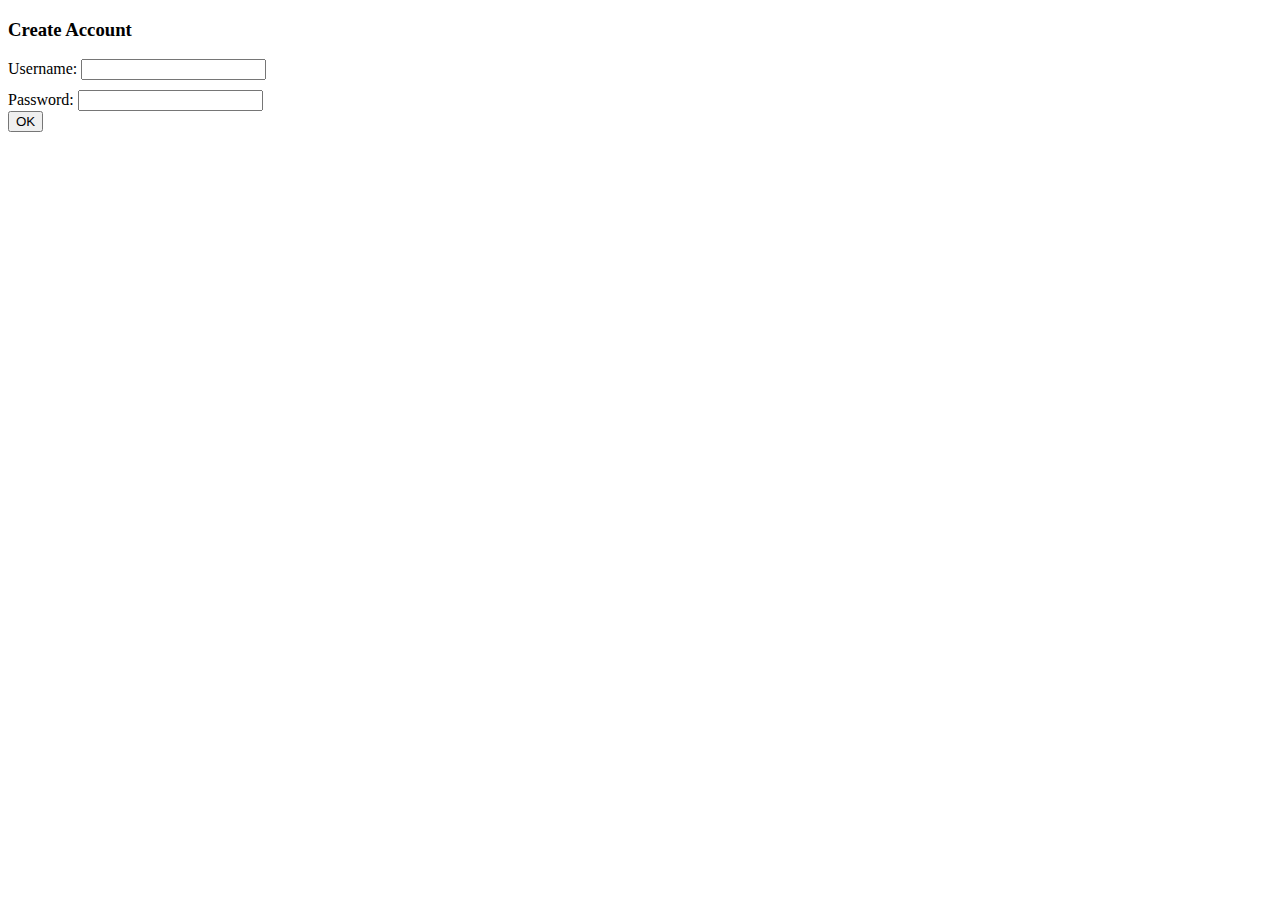
<file: day04/ex01/index.html>
<!DOCTYPE html>
<html>
    <head>
        <title>Create Account</title>
        <style></style>
    </head>
    </html>
    <body>
        <h3>Create Account</h3>
        <form action="create.php" method="post">
            Username: <input type="text" name="login"><br />
            Password:    <input type="password" name="passwd" style="margin-top: 10px;"><br />
            <input type="submit" name="submit" value="OK">
        </form>    
    </body>
</html>
</file>
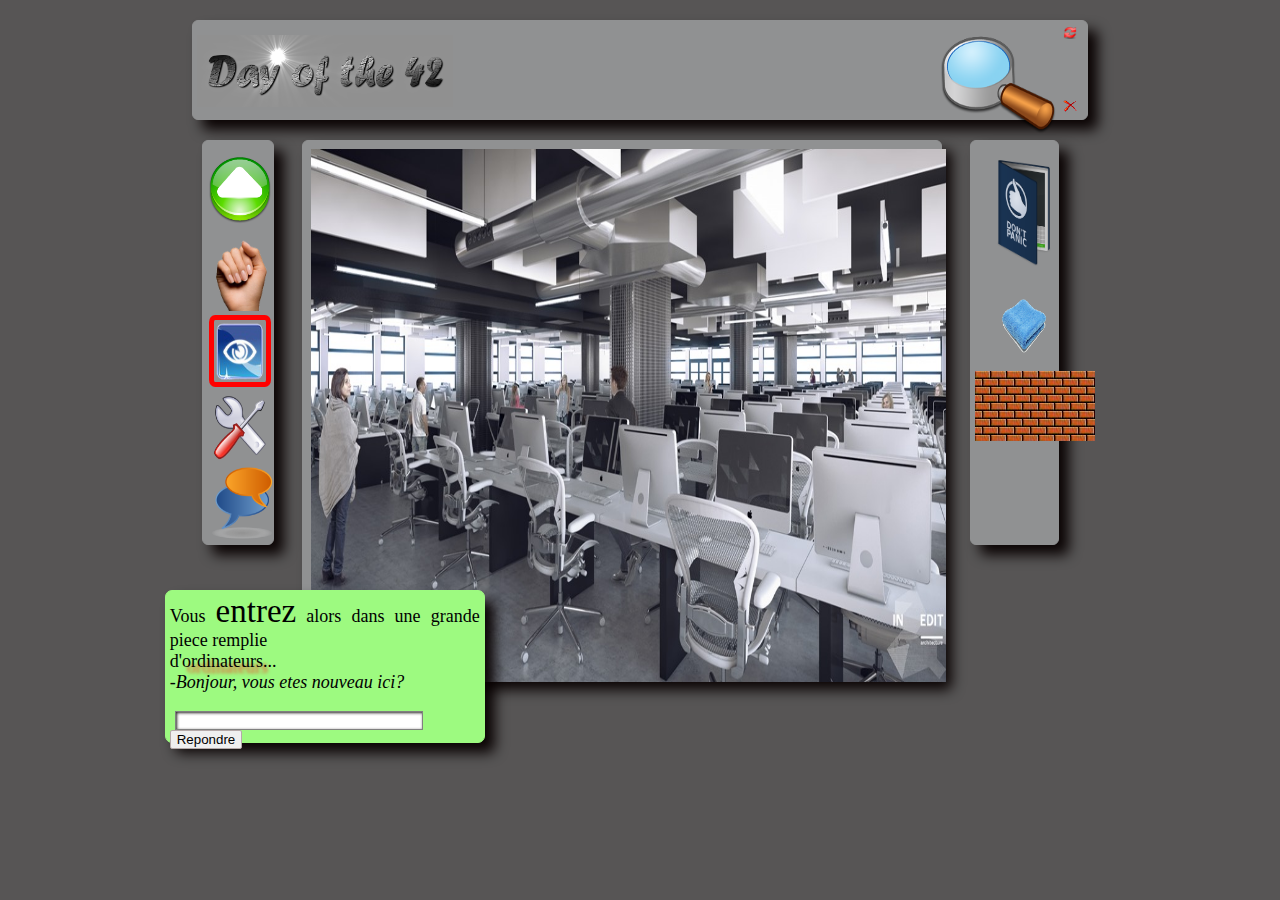
<file: PHP_day00/ex02/doft.html>
<!DOCTYPE html>
<html lang="en">
<head>
    <meta charset="UTF-8">
    <meta name="viewport" content="width=device-width, initial-scale=1.0">
    <meta http-equiv="X-UA-Compatible" content="ie=edge">
    <title>Document</title>
    <link rel="stylesheet" href="doft.css">
</head>
<body style="background-color: rgb(87, 85, 85);">
    <div class="topBar">
        <div class="r_image"><a href="https://www.disney.com"><img title="start from the beginning" class="reload small" src="resources/reload.png" alt="reload"></a></div>
        <img class="image" src="resources/day_of_the_42.png" alt="day_of_the_42">
        <div class="loupe"><img class="image2" src="resources/loupe.png" alt="loupe"></div>
        <div class="close"><a href="https://www.relaischateaux.com"><img class="close small" src="resources/close.gif" alt="close"></a></div>
    </div>
    <div class="main">
        <div class="blocks">
            <div id="left_block" class="block">
                <img title="Advance" id="arrow" src="resources/arrow.png" alt="Advance">
                <img title="Take" id="main" src="resources/main.png" alt="Take">
                <img title="Look" id="oeil" src="resources/oeil.png" alt="Look">
                <img title="Use" id="outil" src="resources/outil.png" alt="Use">
                <img title="Speak" id="chat-icon" src="resources/chat-icon.png" alt="Speak">
            </div>
            <div class="cluster block">
                <img class="cluster_img" src="resources/cluster.jpg" alt="cluster" usemap="#cluster">
                <map name="cluster">
                    <area shape="rect" coords="310, 330, 440, 545" href="https://www.ikea.com">
                    <area shape="rect" coords="750, 312, 930, 478" href="https://www.apple.com">
                </map>
            </div>
            <div id="right_block" class="block">
                <img title="book" id="book" src="resources/book.png" alt="book">
                <img title="towel" id="towel" src="resources/towel.png" alt="towel">
                <!-- <img title="brick" id="brick" src="resources/brick.jpg" alt="brick"> -->
                <div id="brick" title="brick"></div>
            </div>
        </div>
        <div id="corner_block">
            <p style="margin-top: -2px; text-align: justify; font-size: 18px;">
                Vous <span style="font-size: 33px;">entrez</span> alors dans une grande piece remplie<br/>d'<span style="text-shadow: 5px 6px 3.69px rgb(235, 84, 47);">ordinateurs</span>...<br/>
                -<i>Bonjour, vous etes nouveau ici?</i>
                <form action="#" class="form">
                    <input class="input1" type="text" name="form_text">
                    <!-- <input type="submit" value="Repondre"> -->
                    <button style="border: 1px solid rgb(180, 169, 169); border-radius: 2px;"type="submit">Repondre</button>
                </form>
            </p>
        </div>
    </div>
</body>
</html>
</file>
<file: PHP_day00/ex02/doft.css>
* {
    box-sizing: border-box;
  }
.topBar {
    width: 70vw;
    background-color: rgb(144, 145, 146);
    height: 100px;
    border: 1px solid rgb(144, 145, 146);
    border-radius: 6px;
    margin: 20px auto 0px auto;
    padding: 4px;
    box-shadow: 10px 10px 13px rgba(7, 1, 1, 0.952);
    }
    .image {
        width: 20vw;
        height: 8vh;
        margin-top: 30px;
        margin-bottom: -90px;
    }
    .image2 {
        width: 10vw;
        height: 12vh;
        margin-left: 83.2%;
    }
    .loupe {
        margin-bottom: -45px;
        margin-top: 10px;
    }
    .small {
        width: 1.1vw;
        height: 1.3vh;
    }
    .r_image {
        margin-bottom: -40px;
        margin-left: 97.7%;
    }
    .close {
        
        margin-left: 85%;
    }
    .blocks {
        display: flex;
        margin-left: 16%;
    }
    .block {
        float: left;
        border: 3px solid red;
    }
    #left_block {
        width: 7vw;
        background-color: rgb(144, 145, 146);
        height: 45vh;
        border: 1px solid rgb(144, 145, 146);
        border-radius: 6px;
        margin: 20px 28px 0px -8px;
        padding: 4px;
        box-shadow: 10px 10px 13px rgba(7, 1, 1, 0.952);

    }
    #arrow {
        width: 4.8vw;
        height: 8vh;
        margin: 9px 3%;
    }
    #main {
        width: 4.8vw;
        height: 8vh;
        margin: 0px 3%;
    }
    #oeil {
        width: 4.8vw;
        height: 8vh;
        margin: 0px 3%;
        border: 5px solid red;
        border-radius: 10%;
    }
    #outil {
        width: 4.8vw;
        height: 8vh;
        margin: 0px 3%;
    }
    #chat-icon {
        width: 4.8vw;
        height: 8vh;
        margin: 0px 6.5%;
    }
    .cluster {
        width: 50vw;
        background-color: rgb(144, 145, 146);
        height: 60vh;
        border: 1px solid rgb(144, 145, 146);
        border-radius: 6px;
        margin: 20px auto 0px auto;
        padding: 4px;
        padding-right: 7px;
        box-shadow: 10px 10px 13px rgba(7, 1, 1, 0.952);
    }
    .cluster_img {
        width: 49.63vw;
        height: 59.2vh;
        margin-top: 4px;
        margin-left: 4px;
    }
    #right_block {
        width: 7vw;
        background-color: rgb(144, 145, 146);
        height: 45vh;
        border: 1px solid rgb(144, 145, 146);
        border-radius: 6px;
        margin: 20px 30% 0px 28px;
        padding: 4px;
        box-shadow: 10px 10px 13px rgba(7, 1, 1, 0.952);
    }
    #book {
        width: 5vw;
        height: 13vh;
        margin: 10px 17px;
    }
    #towel {
        width: 5vw;
        height: 9vh;
        margin: 0px 17px;
    }
    #brick {
        height: 70px;
  width: 120px;
  background-image: url(resources/brick.jpg);
  background-repeat: repeat;
    }
    #corner_block {
        width: 25vw;
        background-color: rgb(157, 250, 128);
        height: 17vh;
        border: 1px solid rgb(157, 250, 128);
        border-radius: 7px;
        margin: -90px 0px 0px 12.4%;
        padding: 4px;
        position: relative;
        box-shadow: 10px 10px 13px rgba(7, 1, 1, 0.952);;
    }
    .input1 {
        width: 80%;
        height: 10%;
        margin-left: 5px;
        border: 1px solid gray;
        box-shadow: inset 1px 1px 3px rgb(43, 39, 39);
    }
</file>
